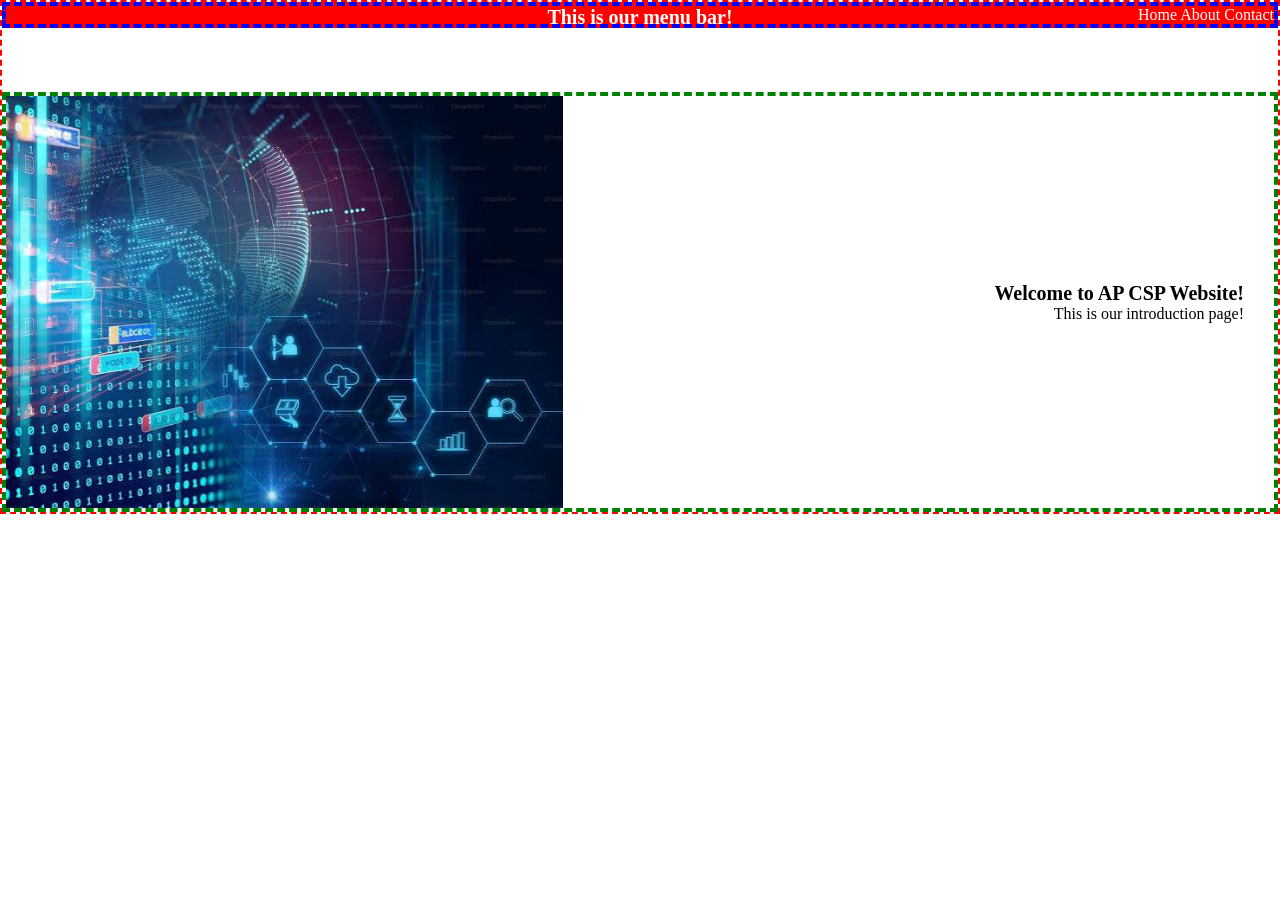
<file: index.html>
<!DOCTYPE html>
<html lang="en">

<head>
    <meta charset="UTF-8">
    <meta name="viewport" content="width=device-width, initial-scale=1.0">
    <title>Document</title>
    <link rel="stylesheet" href="styles.css">
</head>

<body>
    <div class="container">
        <div class="menu">
            <h1 class="menu-title">
                This is our menu bar!
            </h1>
            <nav class="menu-links">
                <a href="index.html">Home</a>
                <a href="about.html">About</a>
                <a href="contact.html">Contact</a>
            </nav>
        </div>

        <div class="contents">
            <img src="image.png">
            <div class="intro-text">
                <h1>Welcome to AP CSP Website!</h1>
                <p>This is our introduction page!</p>
            </div>
        </div>


    </div>
</body>

</html>
</file>
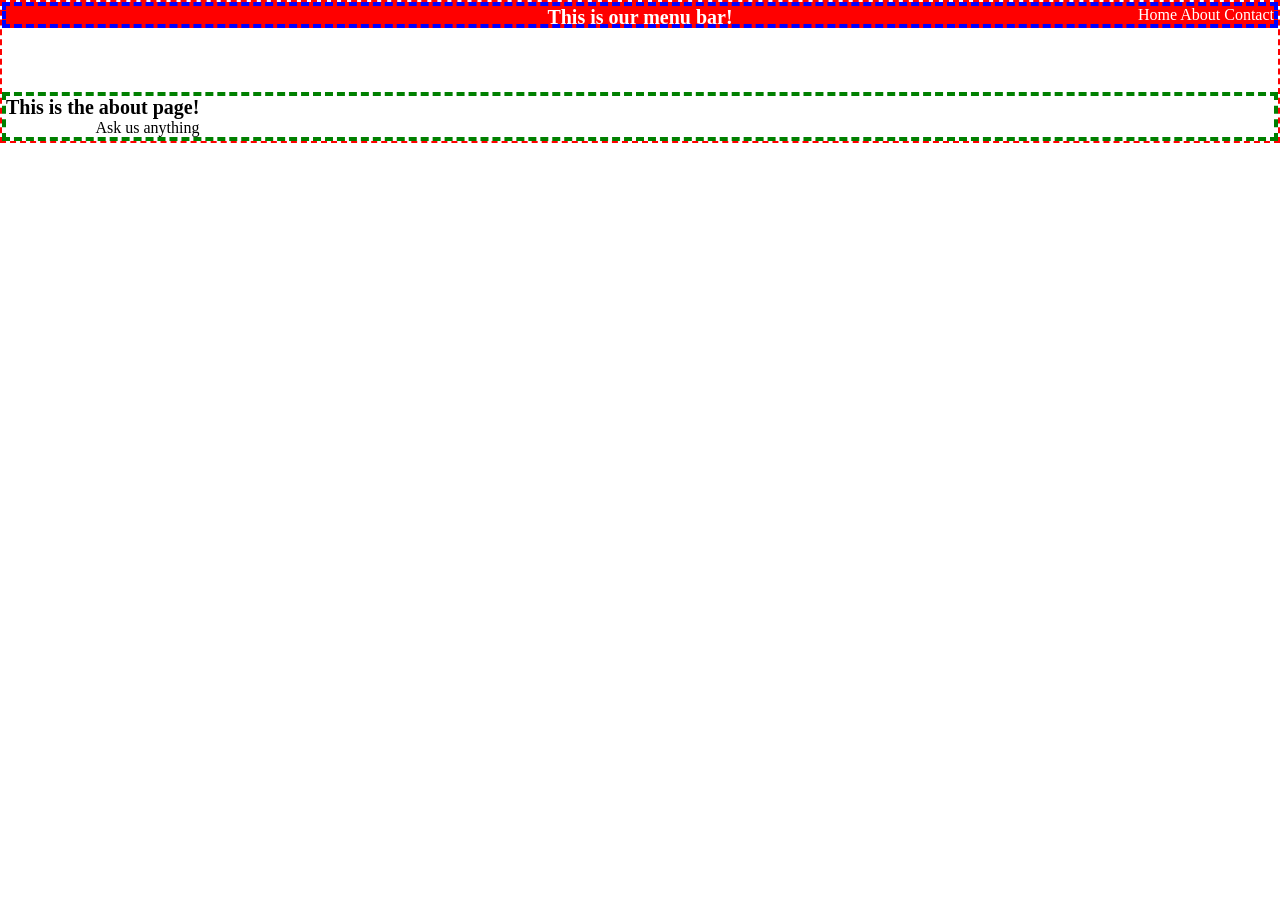
<file: about.html>
<!DOCTYPE html>
<html lang="en">

<head>
    <meta charset="UTF-8">
    <meta name="viewport" content="width=device-width, initial-scale=1.0">
    <title>Document</title>
    <link rel="stylesheet" href="styles.css">
</head>

<body>
    <div class="container">
        <div class="menu">
            <h1 class="menu-title">
                This is our menu bar!
            </h1>
            <nav class="menu-links">
                <a href="index.html">Home</a>
                <a href="about.html">About</a>
                <a href="contact.html">Contact</a>
            </nav>
        </div>

        <div class="contents">
            <div class="intro-text">
                <h1>This is the about page!</h1>
                <p>Ask us anything</p>
            </div>
        </div>


    </div>
</body>

</html>
</file>
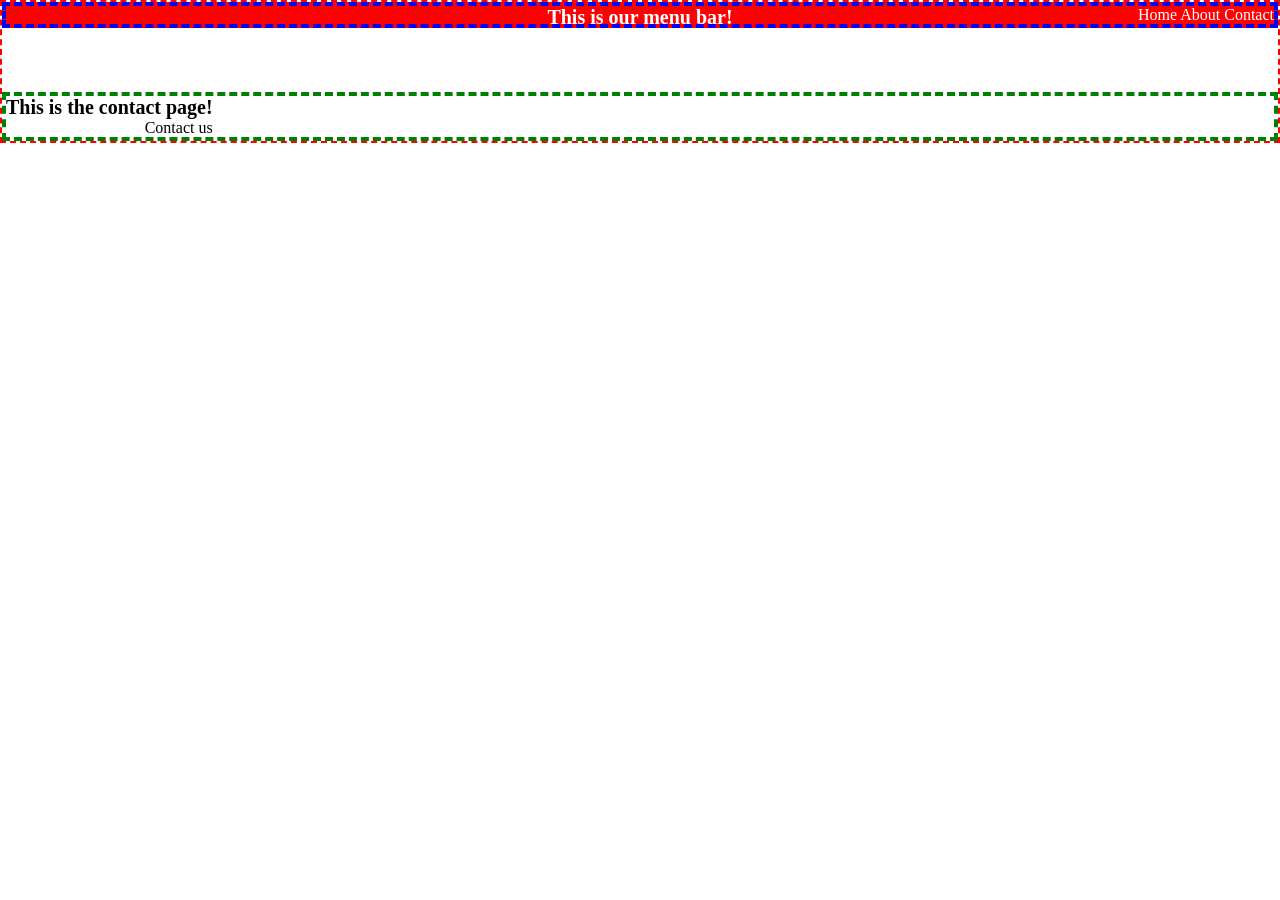
<file: contact.html>
<!DOCTYPE html>
<html lang="en">

<head>
    <meta charset="UTF-8">
    <meta name="viewport" content="width=device-width, initial-scale=1.0">
    <title>Document</title>
    <link rel="stylesheet" href="styles.css">
</head>

<body>
    <div class="container">
        <div class="menu">
            <h1 class="menu-title">
                This is our menu bar!
            </h1>
            <nav class="menu-links">
                <a href="index.html">Home</a>
                <a href="about.html">About</a>
                <a href="contact.html">Contact</a>
            </nav>
        </div>

        <div class="contents">
            <div class="intro-text">
                <h1>This is the contact page!</h1>
                <p>Contact us</p>
            </div>
        </div>


    </div>
</body>

</html>
</file>
<file: styles.css>
* {
    margin: 0;
    padding: 0;
}

h1 {
    font-size: 20px;
}

.container {
    border: 2px dashed red;
}

@keyframes content-enter {
    from {
        opacity: 0;
        transform: translateY(12px);
    }

    to {
        opacity: 1;
        transform: translateY(0);
    }
}

.contents {
    border: 4px dashed green;
    display: flex;
    flex-direction: row;
    margin-top: 64px;
    align-items: center;
    justify-content: space-between;
    padding-right: 30px;
    animation: content-enter 1200ms ease-out;
}

.contents img {
    width: 45%;
    height: auto;
}

.menu {
    border: 4px dashed blue;
    display: flex;
    flex-direction: row;
    justify-content: flex-end;
    background-color: red;
}

.menu-title {
    position: absolute;
    left: 50%;
    transform: translate(-50%);
    color: white;
}

.menu-links a {
    color: white;
    transition: color 0.3s ease;
    text-decoration: none;
}

.menu-links a:hover {
    color: #ffa2a2
}

.menu-links a:active {
    color: red;
}

.intro-text {
text-align: right;
}
</file>
